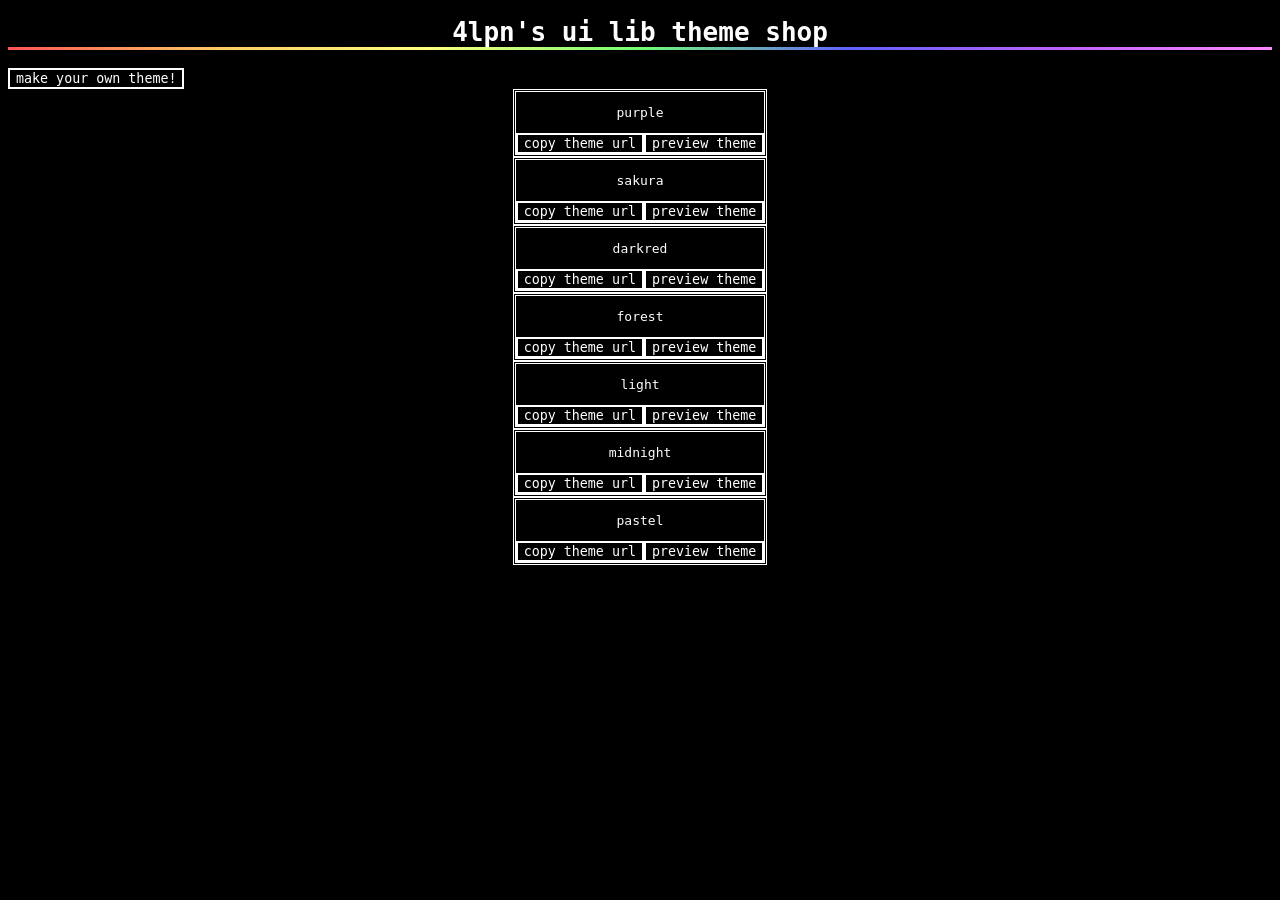
<file: index.html>
<!DOCTYPE html>
<html lang="en">
<head>
    <meta charset="UTF-8">
    <meta name="viewport" content="width=device-width, initial-scale=1.0">
    <link rel="stylesheet" href="style.css">
    <title>4lpn's ui library theme browser</title>
</head>
<body>
    <h1 id="title">4lpn's ui lib theme shop</h1>
    <button id="thememaker" onclick="window.location = './theme-maker'">make your own theme!</button>
    <script src="util.js"></script>
    <script>
        create_section("purple")
        create_section("sakura")
        create_section("darkred")
        create_section("forest")
        create_section("light")
        create_section("midnight")
        create_section("pastel")
    </script>
</body>
</html>
</file>
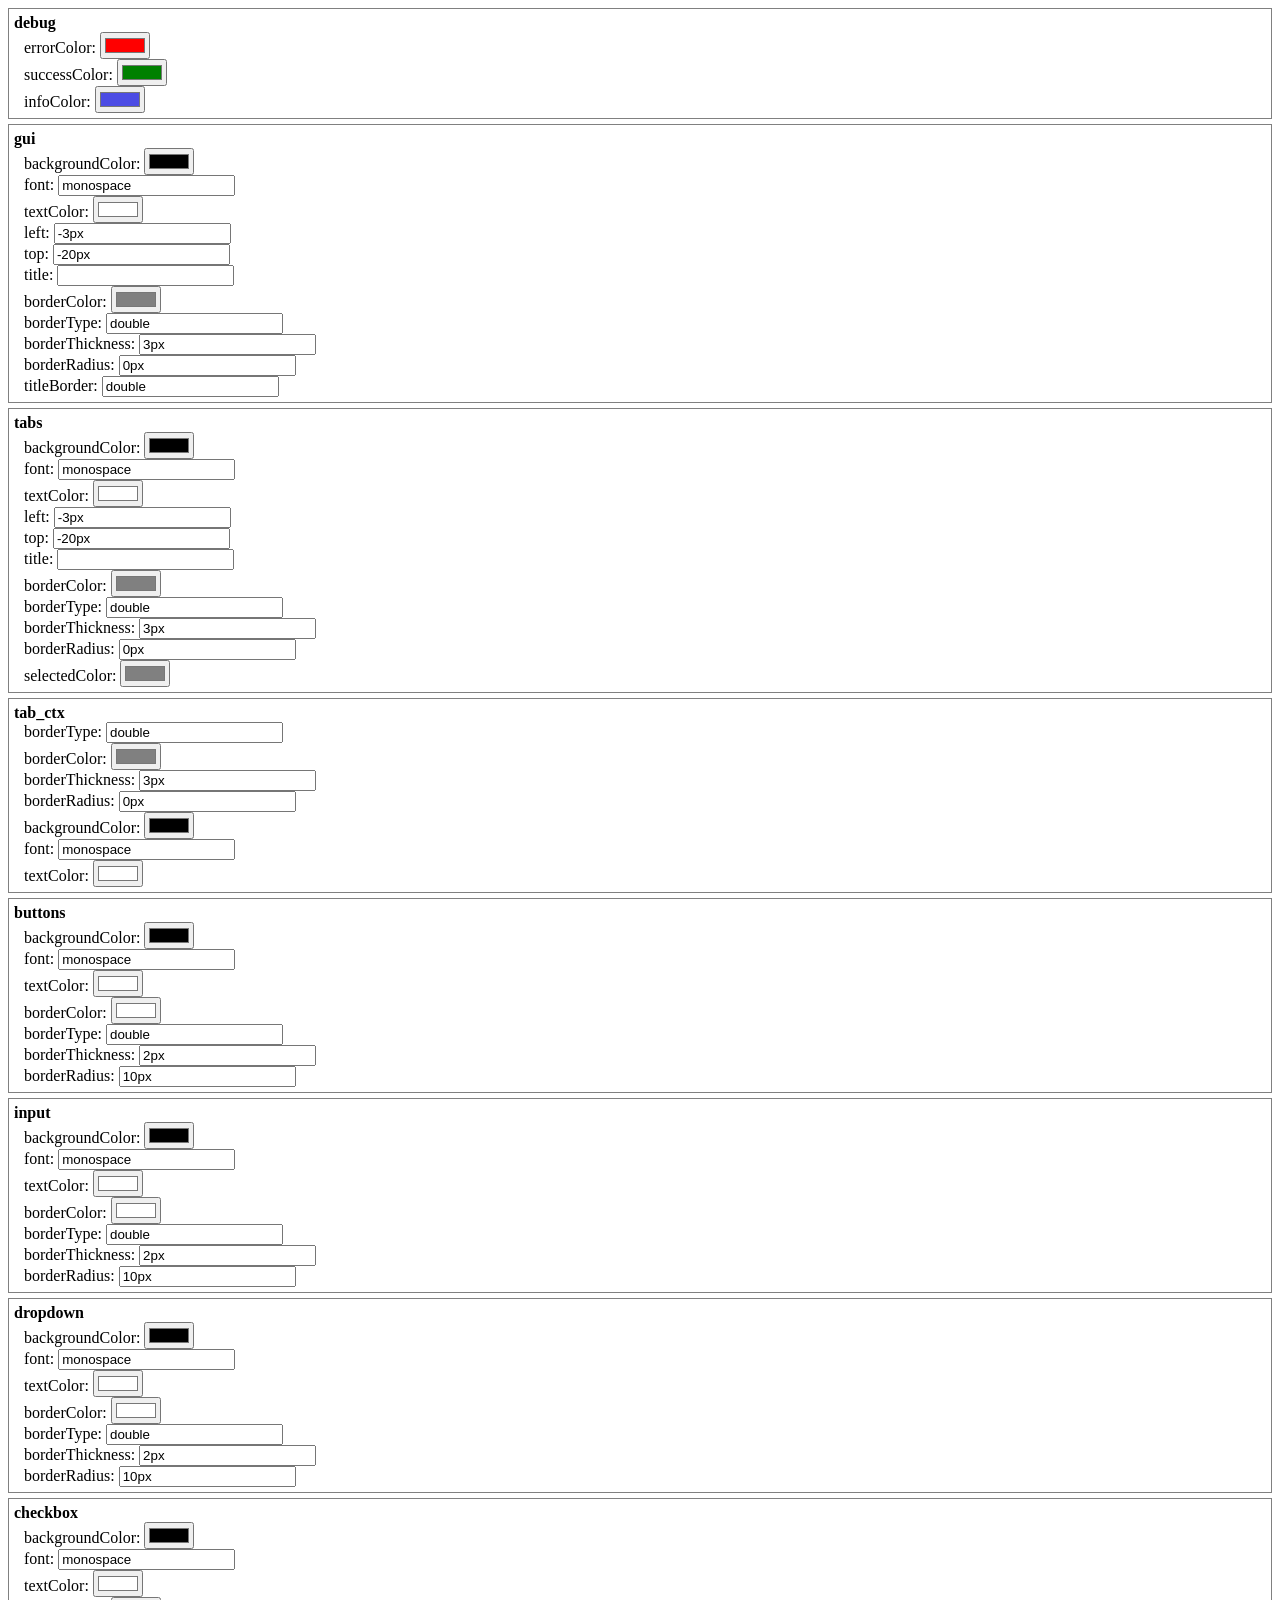
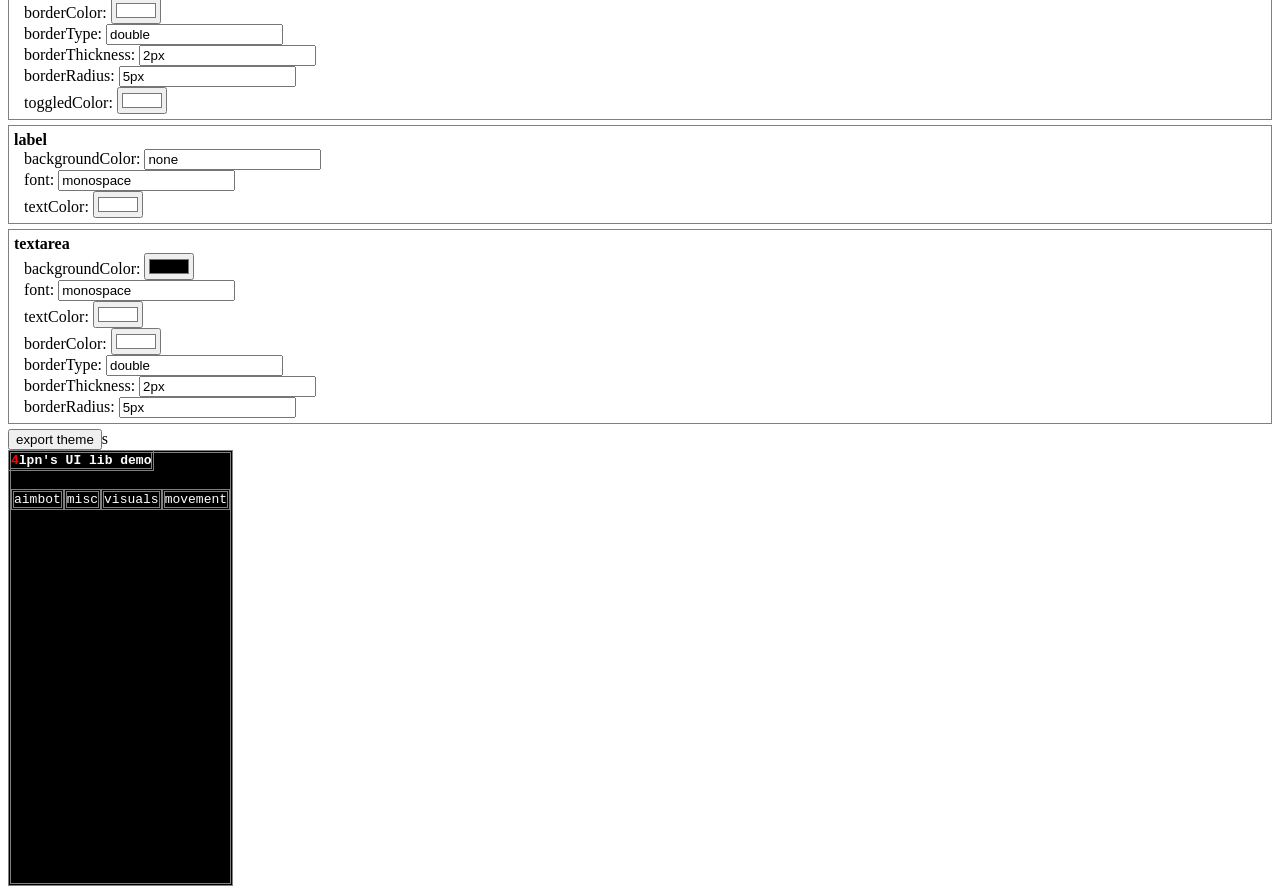
<file: theme-maker/index.html>
<!DOCTYPE html>
<html lang="en">
<head>
    <meta charset="UTF-8">
    <meta name="viewport" content="width=device-width, initial-scale=1.0">
    <title>theme maker</title>
</head>
<body>
    <div id="editor"></div>
    <button id="export">export theme</button>s
    <script src="../4lpnlib.js"></script>
    <script src="index.js"></script>
</body>
</html>
</file>
<file: style.css>
* {
    font-family: monospace;
    color: white;
}

body {
    background-color: black;
}

#title {
    text-align: center;
    border-bottom-style: double;
    border-image: linear-gradient(
        to right,
        rgb(255, 84, 84), rgb(255, 202, 102), rgb(255, 255, 130), rgb(115, 255, 115), rgb(97, 97, 255), rgb(190, 98, 255), rgb(255, 137, 255)
    ) 1;
}

button {
    background-color: black;
    border-color: white;
    border-style: double;
}

div {
    border-style: double;
    text-align: center;
    max-width: fit-content;
    margin-left: auto;
    margin-right: auto;
}
</file>
